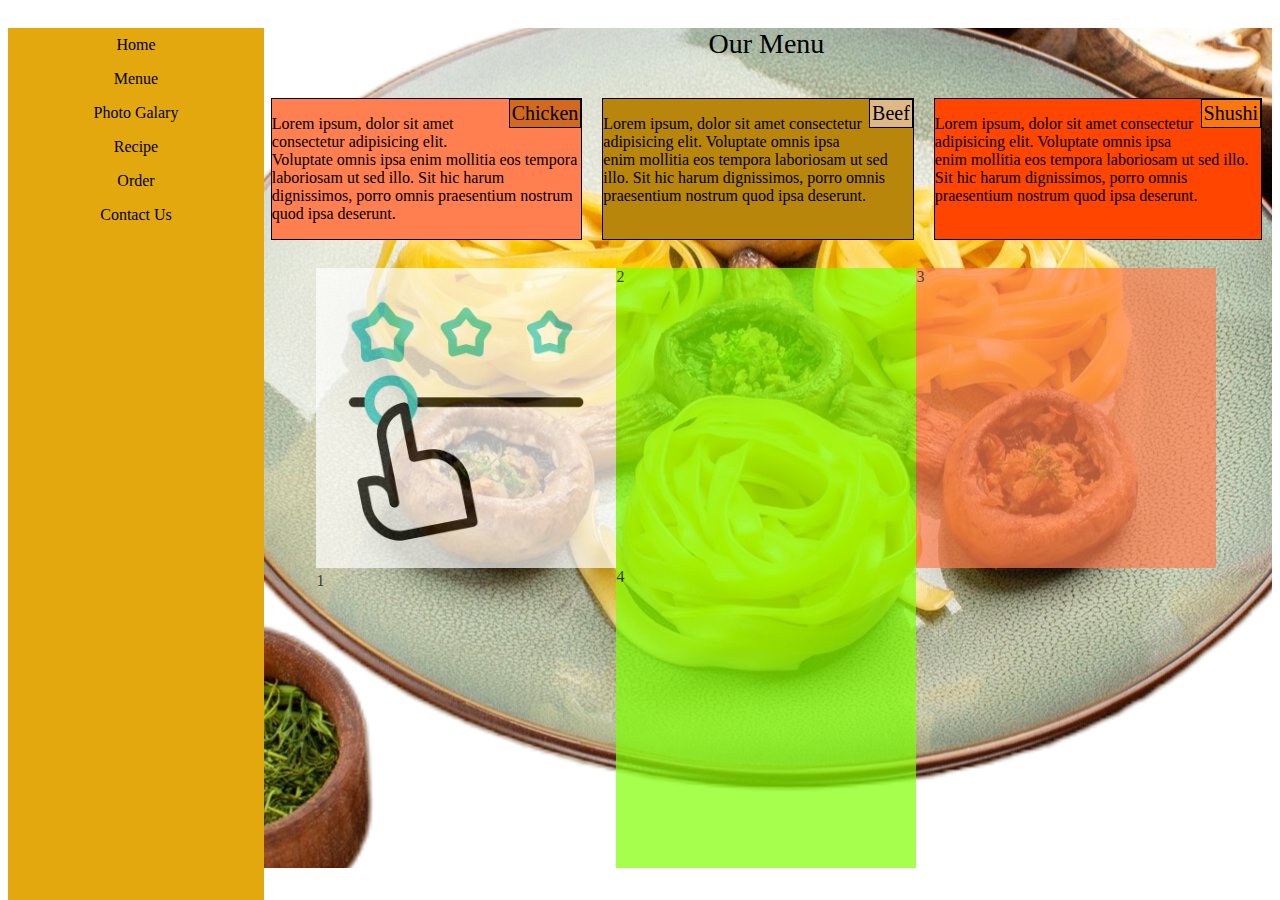
<file: site/index.html>
<!DOCTYPE html>
<html lang="en">
<head>
    <meta charset="UTF-8">
    <meta name="viewport" content="width=device-width, initial-scale=1.0">
    <title>Module 2</title>
    <link rel="stylesheet" href="style.css">
</head>
<body>
    <div class="navbar">
        <ul>
            <li><a href = "#Home">Home</a></li>
            <li><a href = "#Menue">Menue</a></li>
            <li><a href = "#PhotoGallery">Photo Galary</a></li>
            <li><a href = "#Recipe">Recipe</a></li>
            <li><a id = "left" href = "#Order">Order</a></li>
            <li><a id = "left" href = "#ContactUs">Contact Us</a></li>
        </ul>
    </div>
    <div class = "content">
        <div class="title"><p>Our Menu</p></div>
        <div id="menu">
            <div class="two">
                <div class="Chicken">
                    <p id="chicken">Chicken</p>
                    <p>Lorem ipsum, dolor sit amet consectetur adipisicing elit. Voluptate omnis ipsa enim mollitia eos tempora laboriosam ut sed illo. Sit hic harum dignissimos, porro omnis praesentium nostrum quod ipsa deserunt.</p>
                </div>
                <div class="Beef">
                    <p id="beef">Beef</p>
                    <p>Lorem ipsum, dolor sit amet consectetur adipisicing elit. Voluptate omnis ipsa enim mollitia eos tempora laboriosam ut sed illo. Sit hic harum dignissimos, porro omnis praesentium nostrum quod ipsa deserunt.</p>
                </div> 
            </div>
            <div class="Sushi">
                <p id="sushi">Shushi</p>
                <p>Lorem ipsum, dolor sit amet consectetur adipisicing elit. Voluptate omnis ipsa enim mollitia eos tempora laboriosam ut sed illo. Sit hic harum dignissimos, porro omnis praesentium nostrum quod ipsa deserunt.</p>
            </div>
        </div><br>
        <div class = "container">
            <div class = "card" style = "background-color: coral;"><img src="rating.gif" alt="Rating" height="300px" width="300px">1</div>
            <div class = "card" style = "background-color: chartreuse;">2</div>
            <div class = "card" style = "background-color: coral;">3</div>
            <div class = "card" style = "background-color: chartreuse;">4</div>
        </div>
    </div>
</body>
</html>
</file>
<file: site/style.css>
.title {
    font-size: 1.75em;
    text-align: center;
}
* {
    box-sizing: border-box;
}
.content{
    background-image: url("plate.png");
    background-repeat: no-repeat;
    background-position: center;
    background-attachment: fixed;
}

ul {
    list-style-type: none;
    margin: 0;
    padding: 0;
    width: 20%;
    background-color: #e4a80f;
    position: fixed;
    height: 100%;
    overflow: auto;
}
  
ul li a {
    display: block;
    color: #000;
    padding: 8px 16px;
    text-decoration: none;
    text-align: center;
}
   
ul li a:active {
    background-color: #4c6aaf;
    color: white;
}
  
ul li a:hover:not(:active) {
    background-color: #821616;
    color: white;
}
  
@media screen and (max-width: 1200px) {
    ul {
      width: 100%;
      height: auto;
      position: relative;
    }
    
    ul li a {
      float: left;
      padding: 15px;
    }
}
  
@media screen and (max-width: 900px) {
    ul li a {
      text-align: center;
      float: none;
    }
}
#chicken {
    font-size: 1.25em;
    border: 1px solid black;
    text-align: right;
    margin-top: 0px;
    padding: 2px;
    float:right;
    background-color: chocolate;
}
#beef{
    font-size: 1.25em;
    text-align: right;
    border: 1px solid black;
    margin-top: 0px;
    float:right;
    background-color: burlywood; 
    padding: 2px;
}
#sushi {
    font-size: 1.25em;
    text-align: right;
    border: 1px solid black;
    margin-top: 0px;
    float: right;
    background-color: rgb(250, 119, 18);
    padding: 2px;
}
.Chicken {
    background-color: coral;
    border: 1px solid black;
    display: block;
    margin: 10px;
}
.Beef {
    background-color: darkgoldenrod;
    border: 1px solid black;
    display: block;
    margin: 10px;
}
.Sushi {
    background-color: orangered;
    border: 1px solid black;
    display: block;
    margin: 10px;
}
@media (min-width: 1200px) {
    #menu{
        display: flex;
        justify-content: space-around;
    }
    .content{
        margin-left: 20%;
    }
}

@media (min-width: 900px) {
    .Chicken, .Beef {
        float: left;
        width: 50%;
    }
    .two {
        display: flex;
    }
}
.container{
    display: flex;
    flex-wrap: wrap;
    justify-content: center;
    border: 10px black;
}
.card:hover{
    flex-grow: 50;
    box-shadow: 15px 8px 16px 0px rgba(0,0,0,0.2);
    transform: translateY(-10px);
    transition-timing-function: ease-in-out;
    transition-duration: 2sec;
}
.card{
    width: 300px;
    height: 300px;
    opacity: 0.7;
}
</file>
